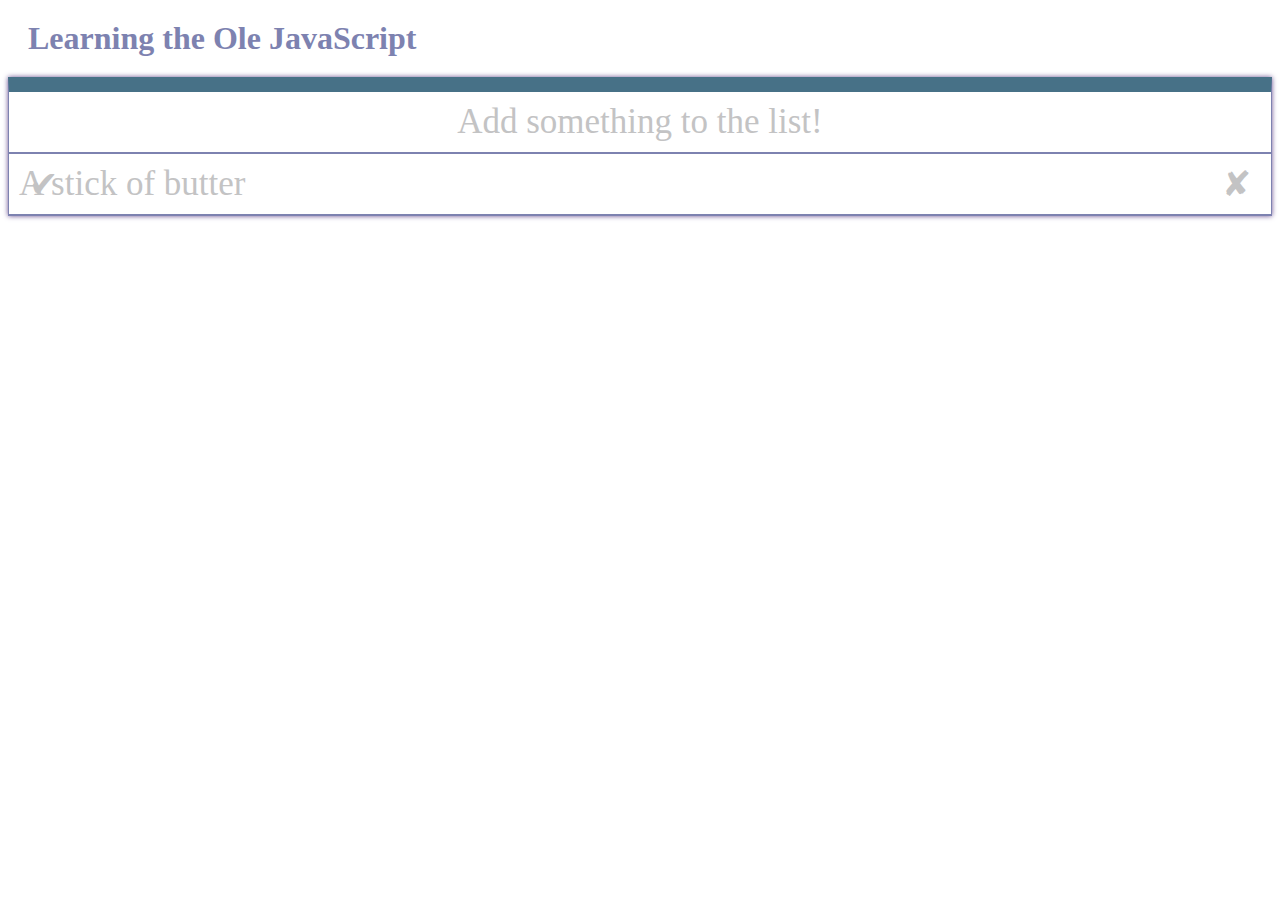
<file: to_do_list/index.html>
<head>
  <link rel="stylesheet" type="text/css" href="styles.css">
  <link href='https://fonts.googleapis.com/css?family=Titillium+Web:600' rel='stylesheet' type='text/css'>
  <script src="https://code.jquery.com/jquery-2.1.3.js"></script>
</head>

<body>
  <div id="container">
    <h1>Learning the Ole JavaScript</h1>
    <div id="app">
      <form id='add-form'>
        <input id="create" name="itemDescription" type="text" placeholder="Add something to the list!">
      </form>
        <li class='item completed' data-id="2">
          <span class='complete-button'>&#10004;</span>
          <div class="description">A stick of butter</div>
          <span class="delete-button">&#10008;</span>
        </li>
      </ul>
    </div>
  </div>

  <div id='templates'>
    <li class='item' data-id="some id">
      <span class='complete-button'>&#10004;</span>
      <div class="description">A stick of butter</div>
      <span class="delete-button">&#10008;</span>
    </li>
  </div>

  <script src="app.js"></script>
</body>
</file>
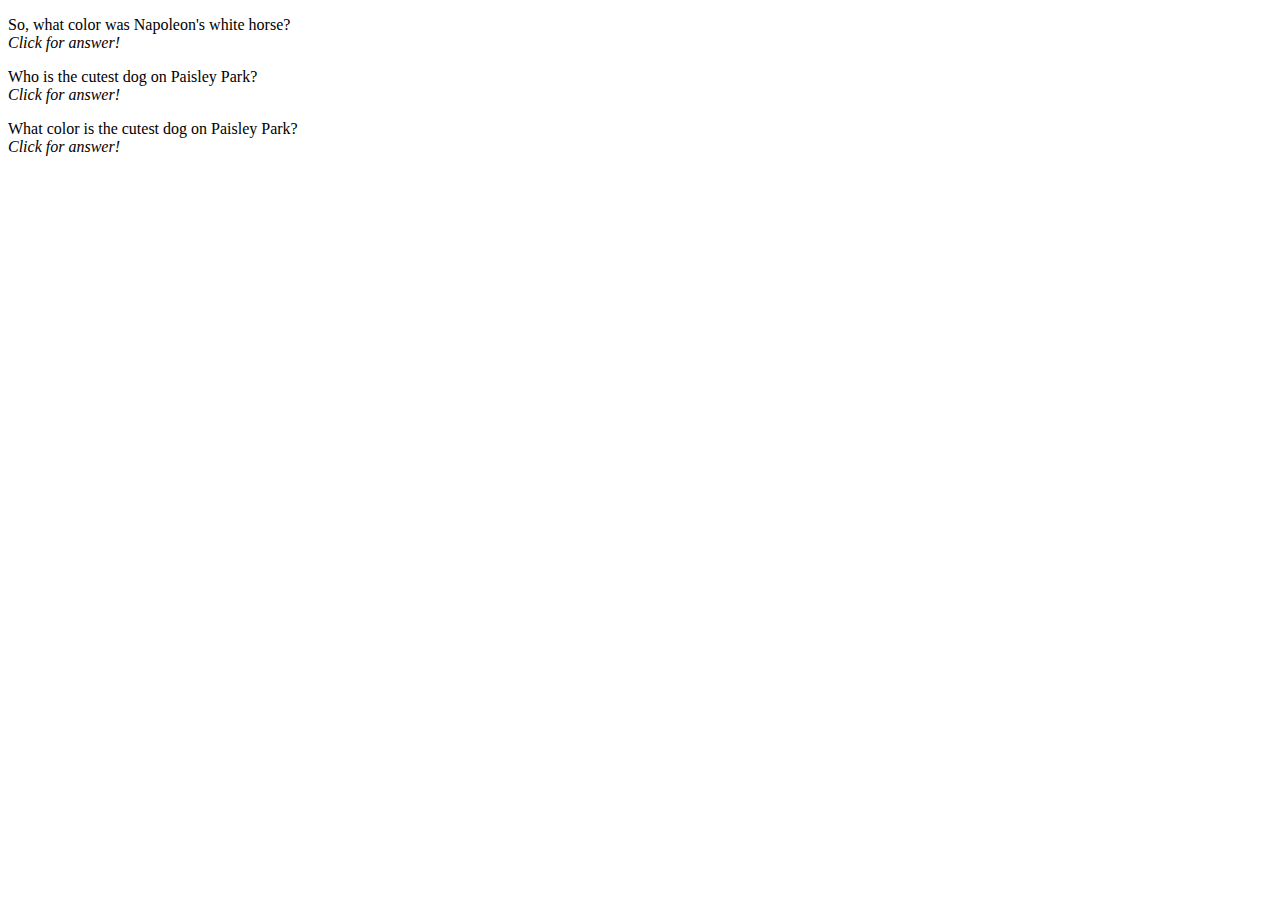
<file: jsinnerhtml_pt2.html>
<!DOCTYPE HTML>
<html>
<head>
  <meta charset="utf-8">
  <title>My Hello World</title>
</head>

<body>

  <p>So, what color was Napoleon's white horse?
  <br><em id="1" onclick="napoleon();"> Click for answer! </em></p>

  <p>Who is the cutest dog on Paisley Park?
    <br><em id="2" onclick="marlon();"> Click for answer! </em></p>

  <p>What color is the cutest dog on Paisley Park?
    <br><em id="3" onclick="white();"> Click for answer! </em></p>

<script>
function napoleon() {
  document.getElementById("1").innerHTML = "White";
};

function marlon() {
  document.getElementById("2").innerHTML = "Marlon";
};

function white() {
  document.getElementById("3").innerHTML = "The same as Napoleon's horse";
};

</script>

</body>

</html>
</file>
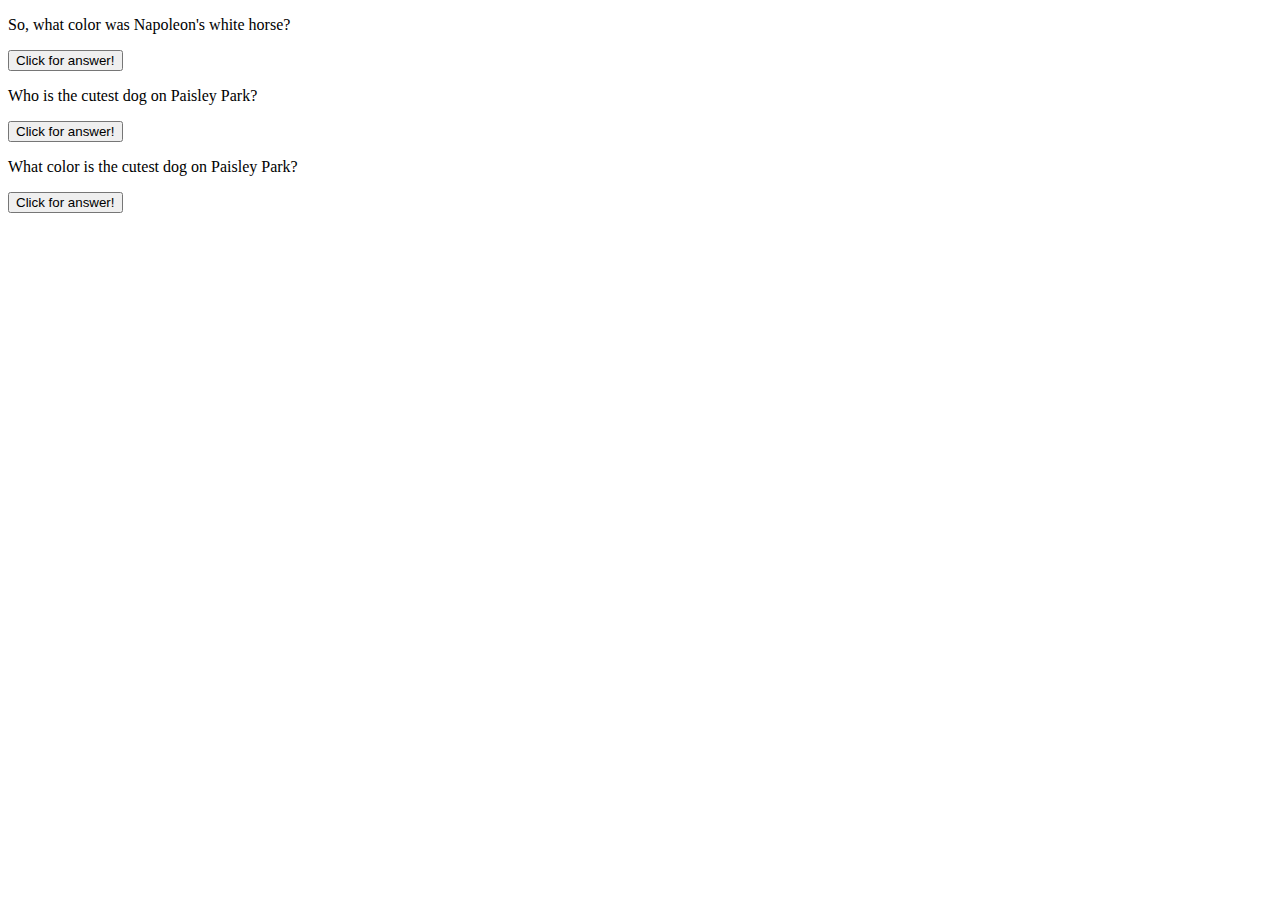
<file: jsinnerhtml_pt2rev.html>
<!DOCTYPE HTML>
<html>
<head>
  <meta charset="utf-8">
  <title>My Hello World</title>
</head>

<body>

  <p>So, what color was Napoleon's white horse?</p>
  <button id="1" onclick="napoleon();"> Click for answer! </button>

  <p>Who is the cutest dog on Paisley Park?</p>
    <button id="2" onclick="marlon();"> Click for answer! </button>

  <p>What color is the cutest dog on Paisley Park?</p>
    <button id="3" onclick="white();"> Click for answer! </button>

<script>
function napoleon() {
  document.getElementById("1").innerHTML = "White";
};

function marlon() {
  document.getElementById("2").innerHTML = "Marlon";
};

function white() {
  document.getElementById("3").innerHTML = "The same as Napoleon's horse";
};

</script>

</body>

</html>
</file>
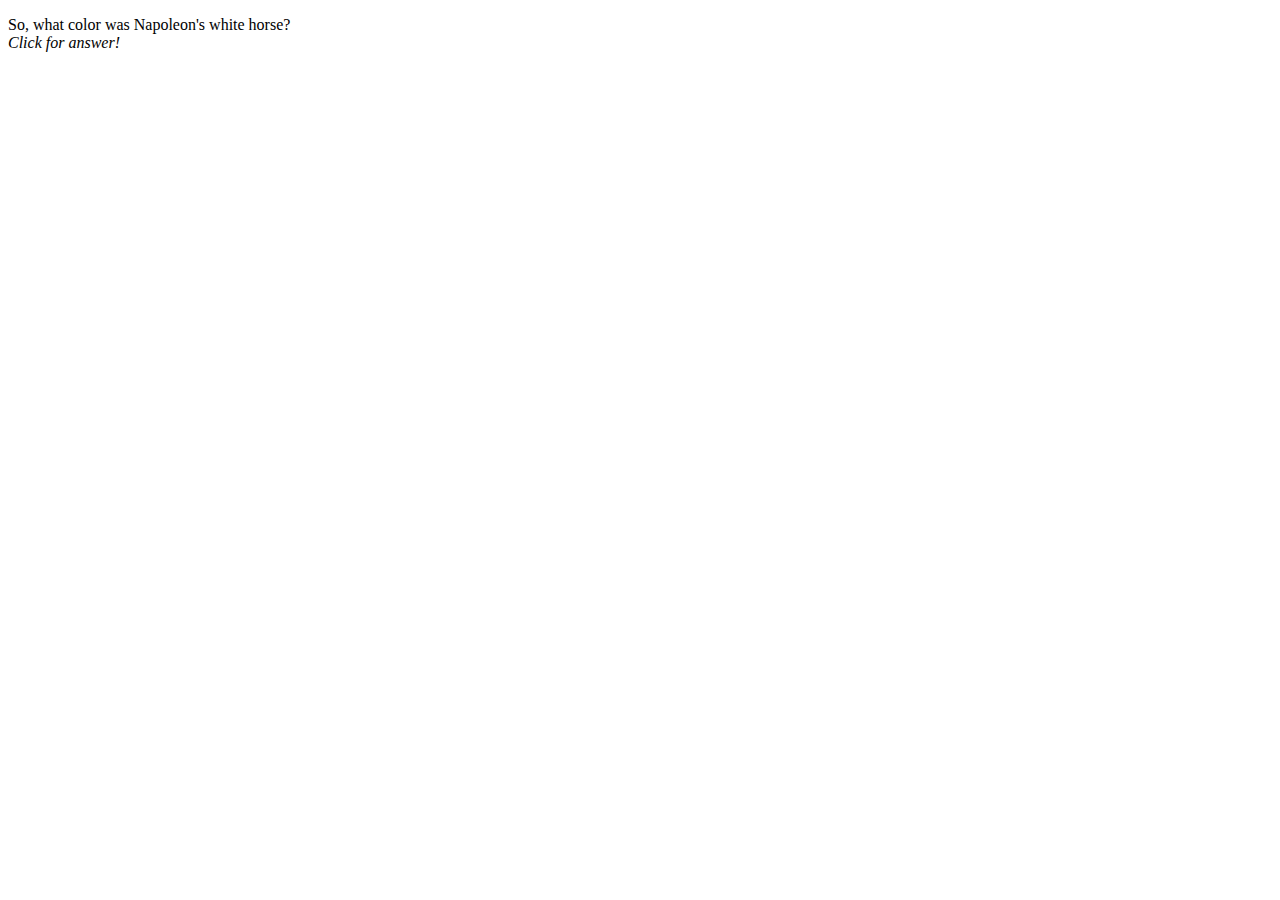
<file: jsinnerhtml_pt3.html>
<!DOCTYPE HTML>
<html>

<head>
  <meta charset="utf-8">
  <title>Hidden Answer</title>
</head>

<body>

  <p>So, what color was Napoleon's white horse?
    <br><em id="1"> Click for answer! </em>
  </p>

<script>
var x = document.getElementById("1");

var fNapoleon = function () {
  x.innerHTML = "White";
}

x.addEventListener("click", fNapoleon, false);
x.addEventListener("mouseover", function() {x.style.color="red";}, false);
x.addEventListener("mouseout", function() {x.style.color="black";}, false);
</script>
</body>

</html>
</file>
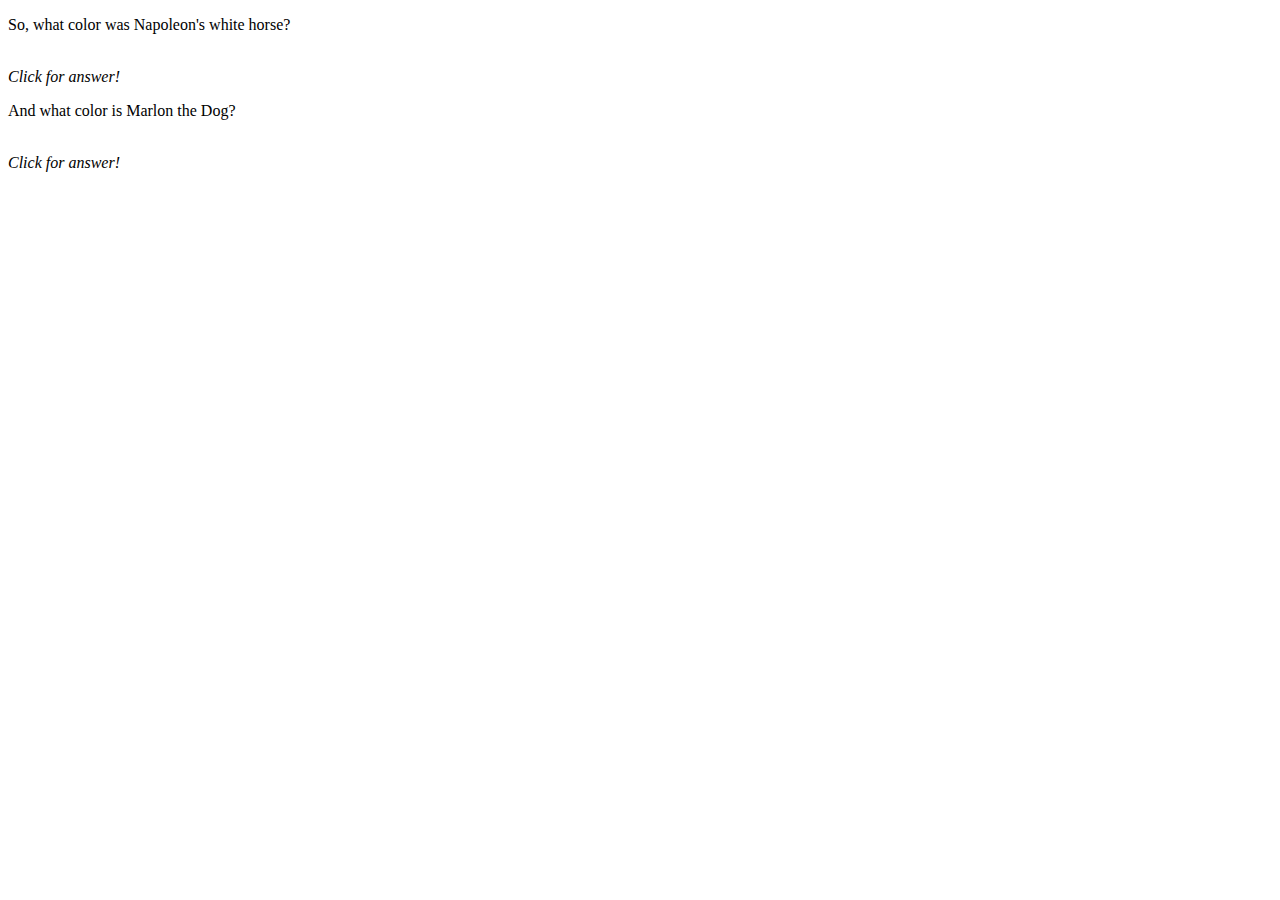
<file: jsinnerhtml_pt4.html>
<!DOCTYPE HTML>
<html>

<head>
  <meta charset="utf-8">
  <title>Hidden Answer</title>
</head>

<body>

  <p>So, what color was Napoleon's white horse? </p>
    <br><em id="1"> Click for answer! </em>

  <p>And what color is Marlon the Dog? </p>
  <br><em id="2"> Click for answer! </em>

<script>

var yourBrowser = (function () {
  if (document.addEventListener) {
    return function (element, event, actionHandler) {
      element.addEventListener(event, actionHandler, false);
    };
  }
  else {
    return function (element, event, actionHandler) {
      element.attachEvent('on' + event, actionHandler);
    };
  }
}());

var arr = [];

var x = document.getElementById("1");
  var fNapoleon = function () {
    x.innerHTML = "White";
  };
  arr.push.x();

var y = document.getElementById("2");
  var fMarlon = function () {
    y.innerHTML = "White";
  };
  arr.push.y();


  yourBrowser(x, 'click', fNapoleon);
  yourBrowser(x, "mouseover", function() {x.style.color="red";}, false);
  yourBrowser(x, "mouseout", function() {x.style.color="black";}, false);
  </script>

</script>
</body>

</html>
</file>
<file: to_do_list/styles.css>
body.container {
  width: 600px;
  font-family: 'Titillium Web', 'Arial', sans-serif;
  font-size: 40px;
  text-align: center;
  margin: 40px auto;
}

h1 {
  margin: 20px;
  color: #7d82b0;
}

#app {
  box-shadow: 0 0 5px #684F91;
  font-size: 35px;
  color: #080D3B;
  background-color: white;
}

form {
  margin: 0;
  padding: 0;
}

#create {
  width: 100%;
  font-family: inherit;
  font-size: inherit;
  padding: 10px 30px;
  border-left:    1px  solid #7d82b0;
  border-right:   1px  solid #7d82b0;
  border-bottom:  2px  solid #7d82b0;
  border-top:     15px solid #477187;
  text-align: center;
}


#create::-webkit-input-placeholder {
  color: #C3C3C4;
  text-align: center;
}

#create::-moz-placeholder {  /* Firefox 19+ */
   color: #C3C3C4;
   text-align: center;
}

#create:focus::-webkit-input-placeholder {
  color: transparent;
  text-align: center;
}

#create:focus::-moz-placeholder {  /* Firefox 19+ */
   color: transparent;
   text-align: center;
}

#list {
  list-style-type: none;
  margin: 0;
  padding: 0;
  box-sizing: border-box;
}

.item {
  position: relative;
  box-sizing: border-box;
  padding: 10px;
  list-style-type: none;
  width: 100%;
  border-left:    1px  solid #7d82b0;
  border-right:   1px  solid #7d82b0;
  border-bottom:  2px  solid #7d82b0;
  border-top:     0px  solid #7d82b0;

}

.item .complete-button {
  position: absolute;
  left: 20px;
  top: 10px;
  cursor: pointer;
}

.item .value {
  margin: 0 50px;
  padding: 0 15px;
}

.item .delete-button {
  position: absolute;
  right: 20px;
  top: 10px;
  cursor: pointer;
}

.item.completed {
  color: #C3C3C4;
}

#templates {
  display: none
}
</file>
